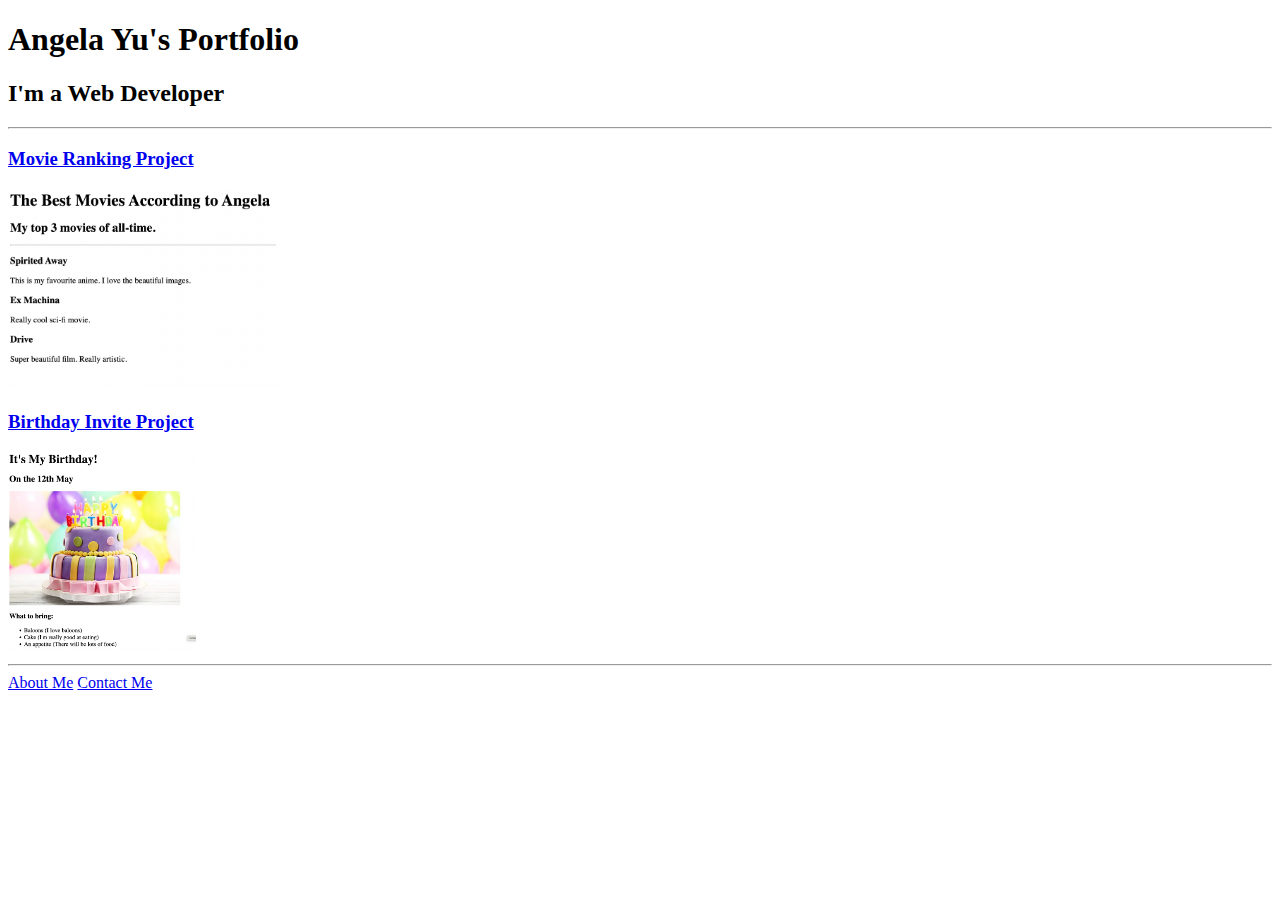
<file: 4.3 HTML Porfolio Project/index.html>
<!DOCTYPE html>
<html lang="en">

<head>
  <meta charset="UTF-8">
  <title>Angela's Portfolio</title>
</head>

<body>
  <h1>Angela Yu's Portfolio</h1>
  <h2>I'm a Web Developer</h2>
  <hr />
  <h3><a href="./public/movie-ranking.html">Movie Ranking Project</a></h3>
  <img src="./assets/images/movie-ranking.png" height="200" alt="movie ranking project preview"/>
  <h3><a href="./public/birthday-invite.html">Birthday Invite Project</a></h3>
  <img src="./assets/images/birthday-invite.png" height="200" alt="birthday invite project preview"/>
  <hr />
  <a href="./public/about.html">About Me</a>
  <a href="./public/contact.html">Contact Me</a>
</body>

</html>
</file>
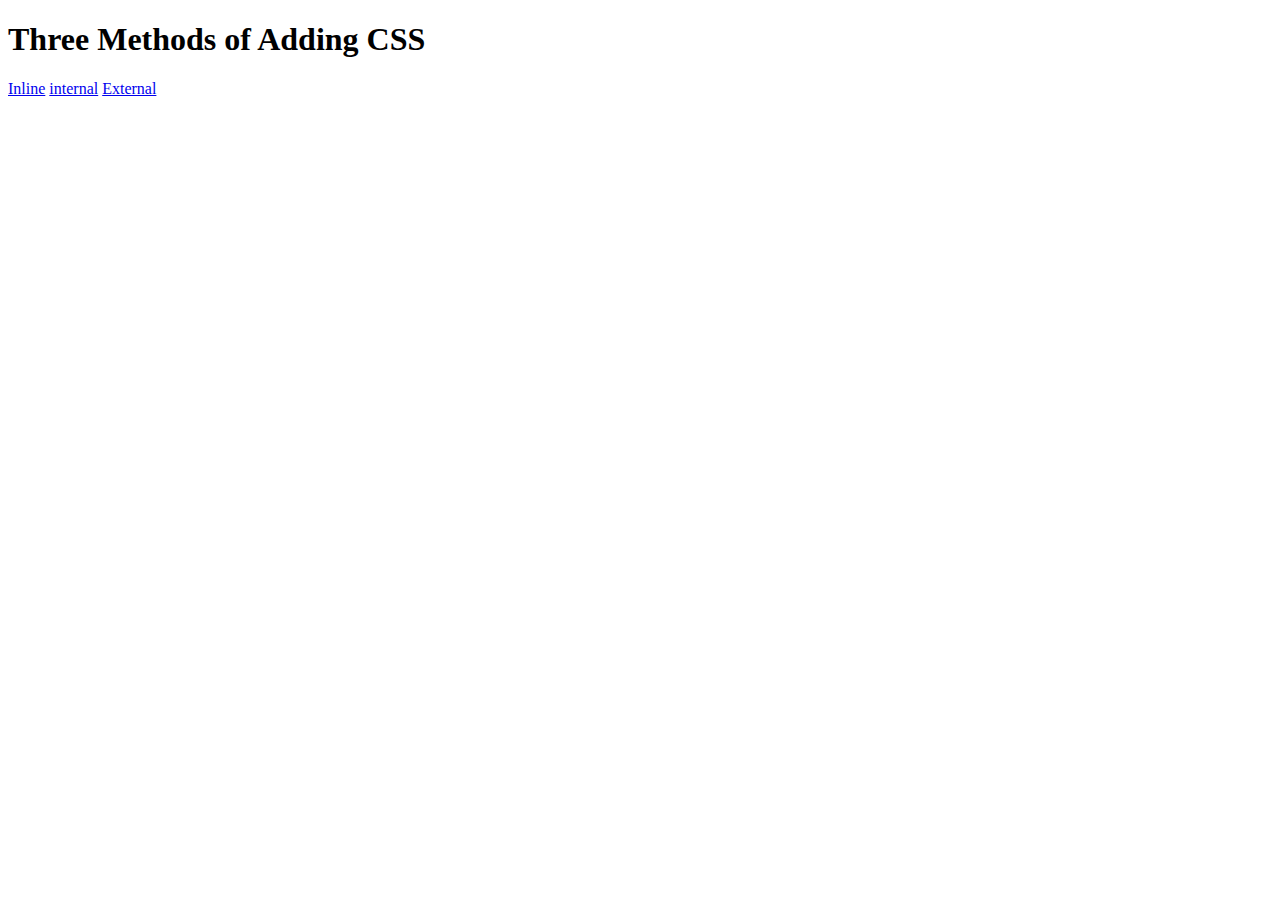
<file: 5.1. Adding CSS/index.html>
<!DOCTYPE html>
<html lang="en">

<head>
  <meta charset="UTF-8">
  <title>Adding CSS</title>
</head>

<body>
  <h1>Three Methods of Adding CSS</h1>
  <!-- Create 3 Links to The 3 Webpages: inline, internal and external -->
   <a href="inline.html">Inline</a>
   <a href="internal.html">internal</a>
   <a href="external.html"> External</a>
</body>

</html>
</file>
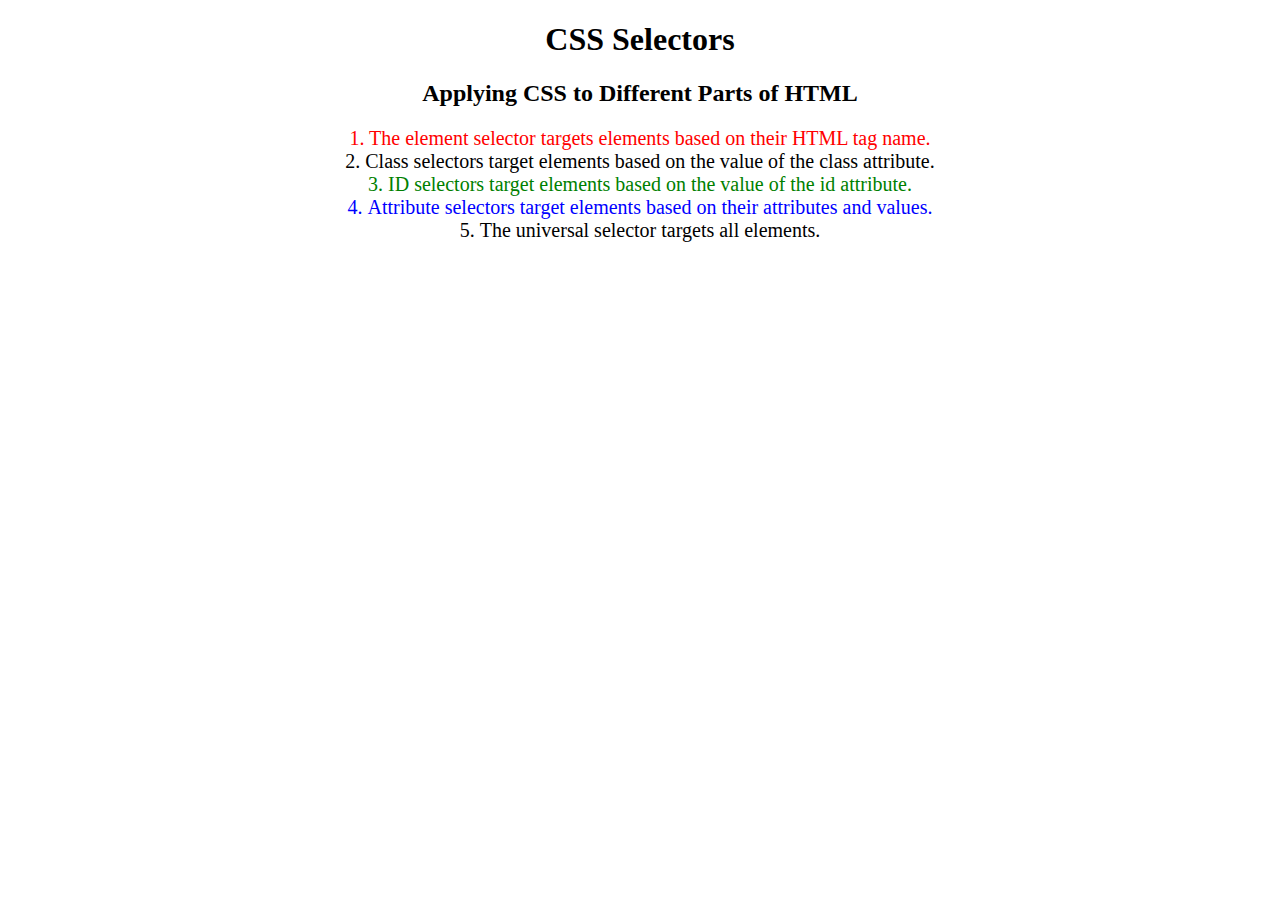
<file: 5.3 CSS Selectors/index.html>
<!DOCTYPE html>
<html lang="en">

<head>
  <meta charset="UTF-8">
  <title>CSS Selectors</title>
  <link rel="stylesheet" href="./style.css" />
</head>

<body>
  <h1>CSS Selectors</h1>
  <h2>Applying CSS to Different Parts of HTML</h2>
  <!-- TODO 1: Set the CSS for all paragraph tags to "color: red" -->
  <p class="note">1. The element selector targets elements based on their HTML tag name.</p>

  <ol>
    <!-- TODO 2: Set the CSS for all elements with a class of "note" to "font-size: 20px" -->
    <li class="note" value="2">Class selectors target elements based on the value of the class attribute.</li>

    <!-- TODO 3: Set the CSS for the element with an id of "id-selector-demo" to "color: green" -->
    <li class="note" id="id-selector-demo" value="3">ID selectors target elements based on the value of the id
      attribute.</li>

    <!-- TODO 4: Set the CSS for the li elements that have the "value" attribute set to "4" to have "color: blue" -->
    <li class="note" value="4">Attribute selectors target elements based on their attributes and values.</li>

    <!-- TODO 5: Set all elements to have "text-align: center" -->
    <li class="note" value="5">The universal selector targets all elements.</li>
  </ol>
</body>

</html>
</file>
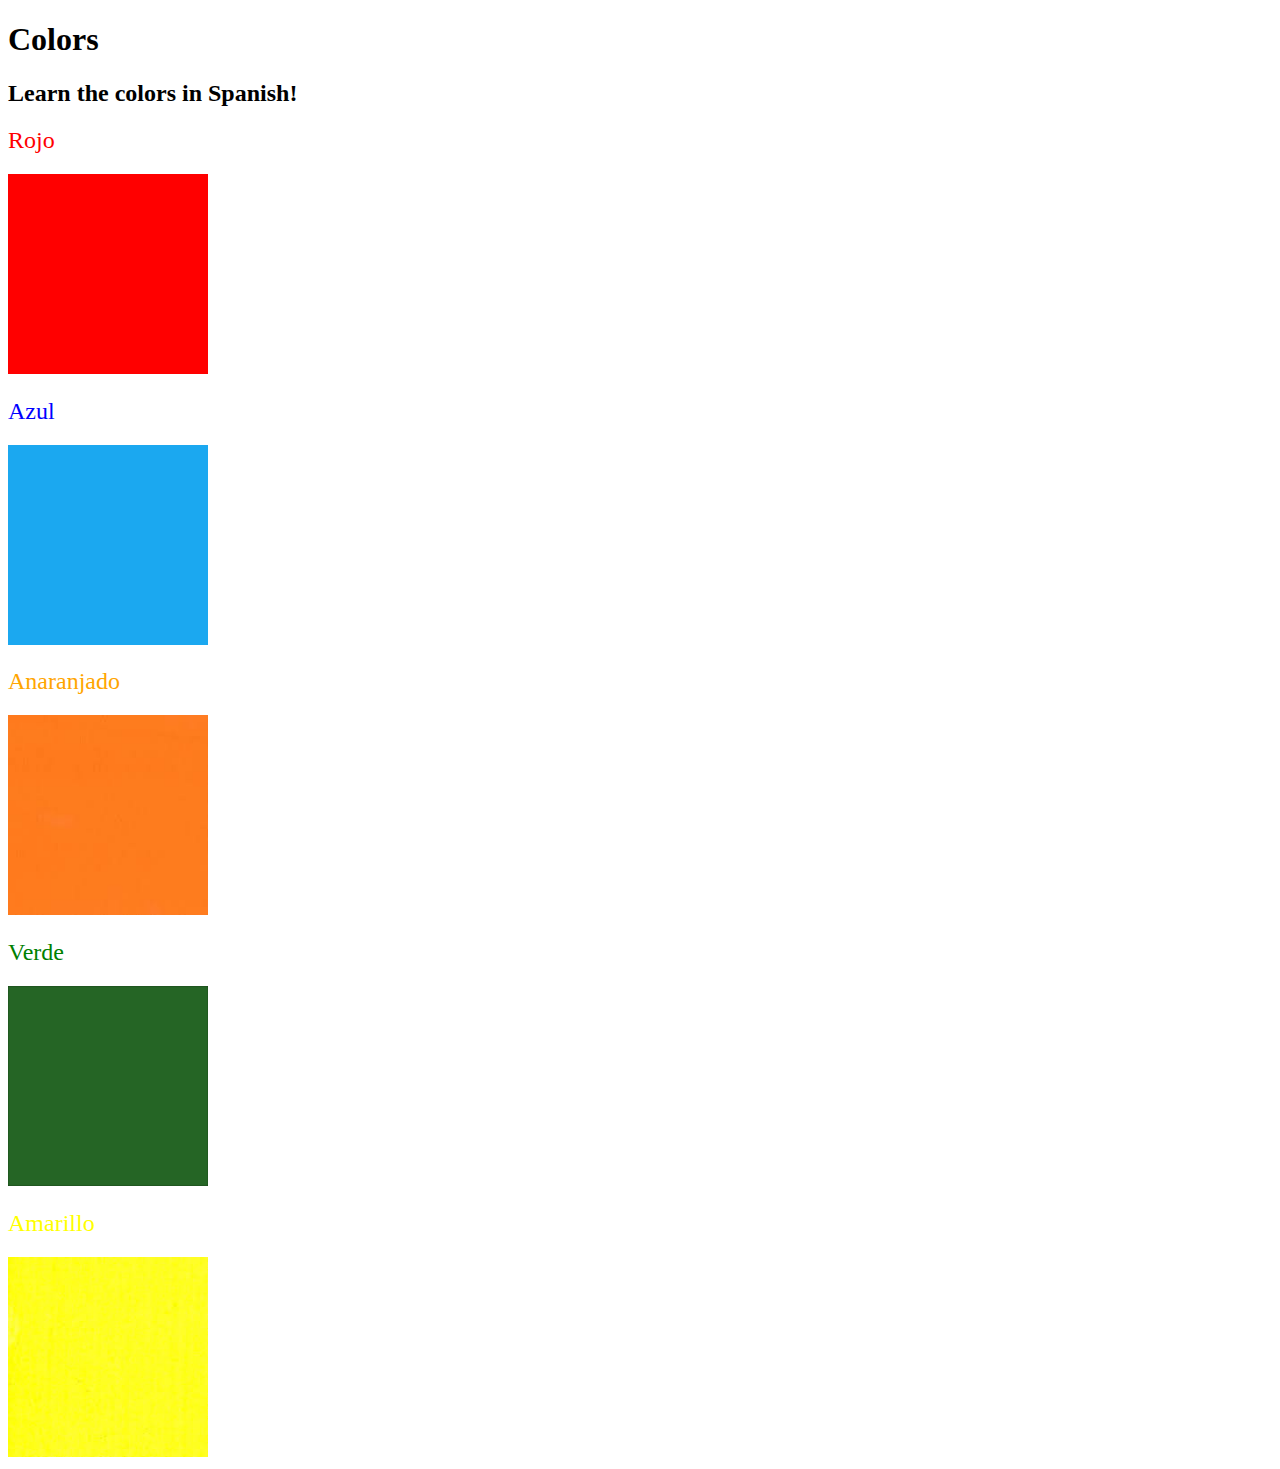
<file: 5.4+Color+Vocab+Project/index.html>
<!DOCTYPE html>
<html lang="en">
  <head>
    <meta charset="UTF-8" />
    <title>Spanish Vocabulary</title>
    <link rel="stylesheet" href="./style.css" />
  </head>

  <body>
    <h1>Colors</h1>
    <h2>Learn the colors in Spanish!</h2>
    <h2 class="color-title" id="red">Rojo</h2>
    <img src="./assets/images/red.png" alt="red" />

    <h2 class="color-title" id="blue">Azul</h2>
    <img src="./assets/images/blue.png" alt="blue" />

    <h2 class="color-title" id="orange">Anaranjado</h2>
    <img src="./assets/images/orange.png" alt="orange" />

    <h2 class="color-title" id="green">Verde</h2>
    <img src="./assets/images/green.png" alt="green" />

    <h2 class="color-title" id="yellow">Amarillo</h2>
    <img src="./assets/images/yellow.png" alt="yellow" />
  </body>
</html>

<!-- 
TODOs
IMPORTANT: You should not need to make ANY CHANGES to index.html
All code should be written in your CSS file.

1. Create a CSS file and incorporate it as an external stylesheet.
2. Use CSS to style each of the color titles to meaning. 
Hint: Use the id to help if you don't know the words in spanish.
3. Use CSS to change all the color titles to have "font-weight: normal;"
4. Use CSS (not HTML) to make all the images 200px heigh and 200px wide. 
Hint: 
https://developer.mozilla.org/en-US/docs/Web/CSS/height
https://developer.mozilla.org/en-US/docs/Web/CSS/width
-->
</file>
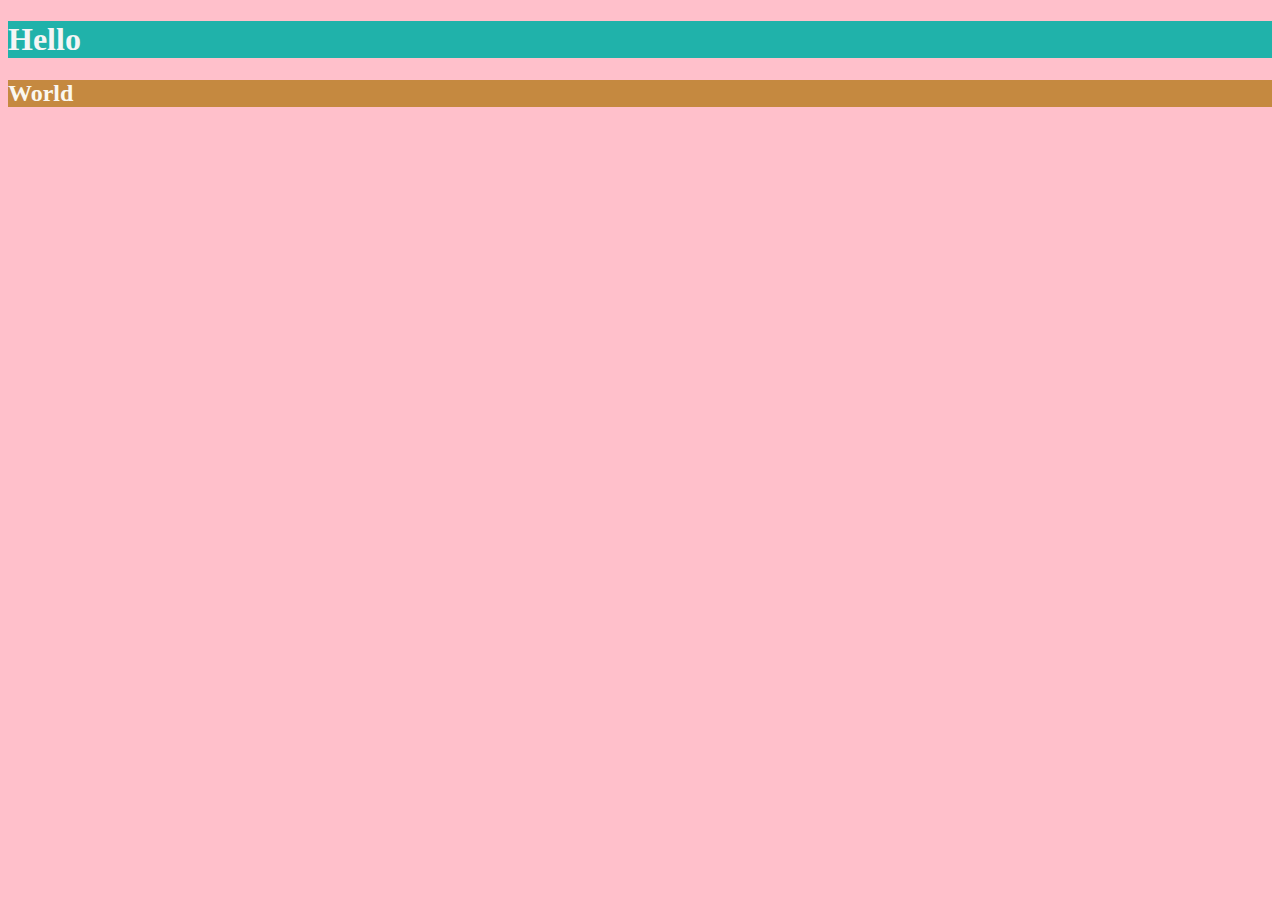
<file: 6.0 CSS Colors/index.html>
<!DOCTYPE html>
<html lang="en">

<head>
  <meta charset="UTF-8">
  <title>Colors</title>
  <style>
  body {
      background-color: pink;
    }

    h1 {
      color: whitesmoke;
      background-color: lightseagreen;
    }

    h2 {
      color: #FAF8F1;
      background-color: #C58940;
    }
  
  </style>
</head>

<body>
  <h1>Hello</h1>
  <h2>World</h2>
</body>

</html>
</file>
<file: 5.3 CSS Selectors/style.css>
ol {
  margin-left: -40px;
  margin-top: -20px;
  list-style-position: inside;
}

/* Write your CSS below, don't change the rules above. */
p {
        color:red;

}

.note{
       font-size:20px ;
}

#id-selector-demo {
                    color: green;
}

li[value="4"]{
               color: blue;
}

* {
     text-align: center;
}
</file>
<file: 5.4+Color+Vocab+Project/style.css>
img {
  height: 200px;
  width: 200px;
}

.color-title {
  font-weight: normal;
}

#red {
  color: red;
}

#blue {
  color: blue;
}

#orange {
  color: orange;
}

#green {
  color: green;
}

#yellow {
  color: yellow;
}
</file>
